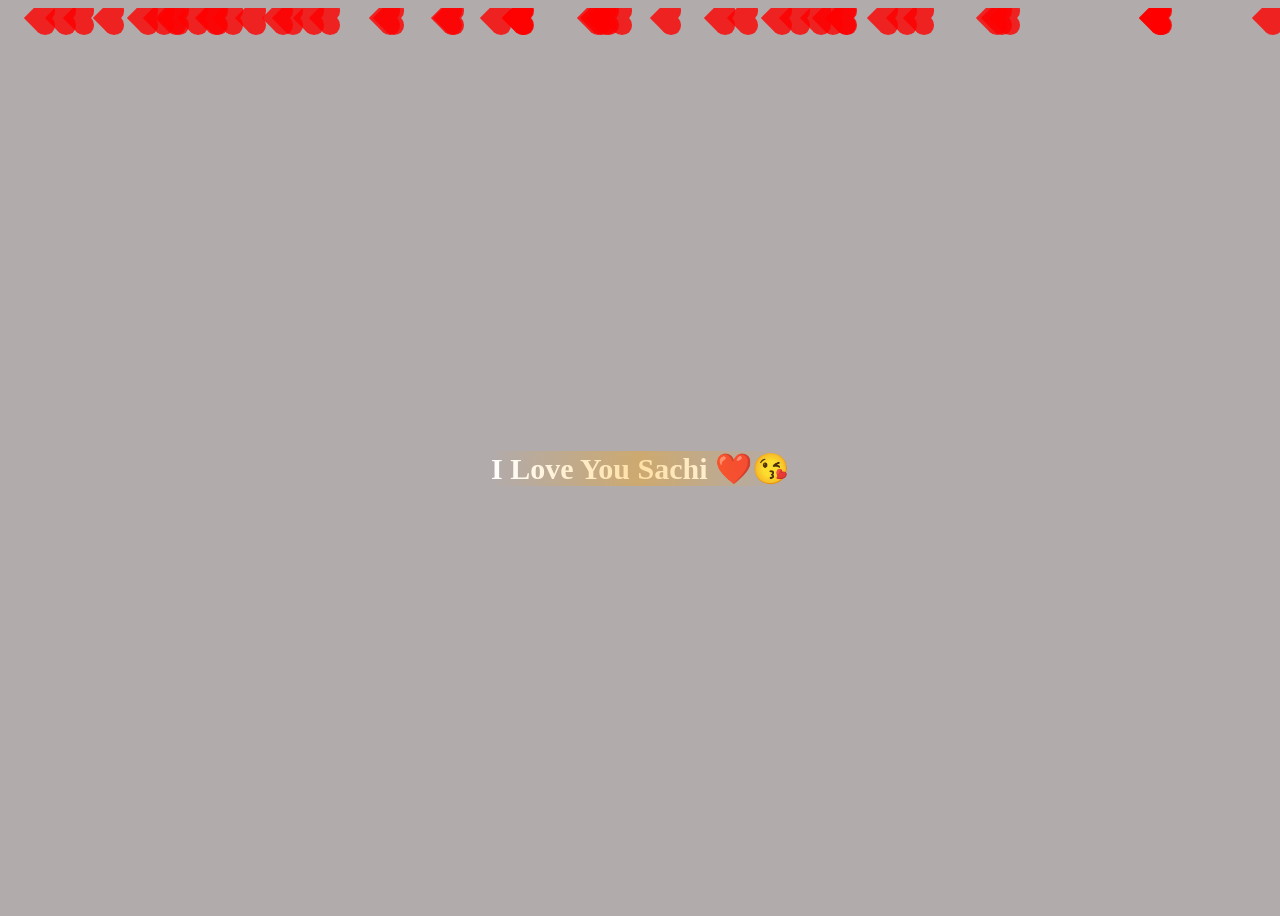
<file: index.html>
<!DOCTYPE html>
<html lang="en">
<head>
    <meta charset="UTF-8">
    <meta name="viewport" content="width=device-width, initial-scale=1.0">
    <title>Heart Animation Background</title>
    <link rel="stylesheet" href="hey.css">
</head>
<body>
    <div class="hearts"></div>
    <p id="p">I Love You Sachi ❤️😘</p>
    <div class="jewellery-box">
        <input id="open" type="checkbox">
        <label class="open" for="open"></label>
        <div class="bottom"></div>
        <div class="inner-top"></div>
        <div class="inner-bottom"></div>
        <div class="text">Will You Marry Me?</div>
        <div class="diamond-ring">
          <div class="diamond"></div>
          <div class="band"></div>
          <div class="inner"></div>
          <div class="details"></div>
        </div>
      </div>
    <script src="hey.js"></script>
</body>
</html>
</file>
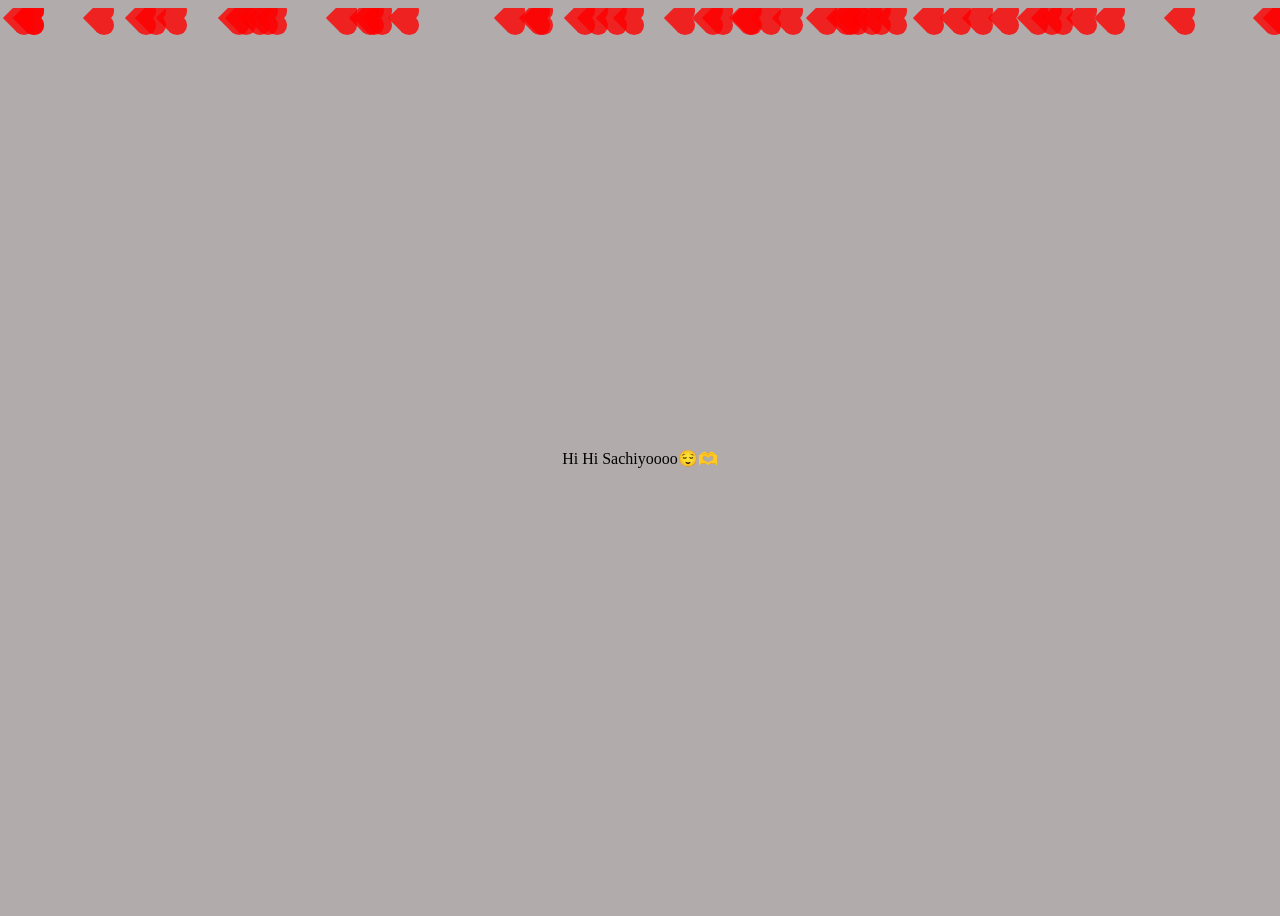
<file: hey.html>
<!DOCTYPE html>
<html lang="en">
<head>
    <meta charset="UTF-8">
    <meta name="viewport" content="width=device-width, initial-scale=1.0">
    <title>Heart Animation Background</title>
    <link rel="stylesheet" href="hey.css">
</head>
<body>
    <div class="hearts"></div>
    <p>Hi Hi Sachiyoooo😌🫶</p>

    <script src="hey.js"></script>
</body>
</html>
</file>
<file: hey.css>
body {
  display: flex;
  justify-content: center;
  align-items: center;
  height: 100vh;
  background: #b2abab;
  overflow: hidden;
  flex-direction: column; /* Added this to center the elements vertically */
}

  .hearts {
    position: absolute;
    width: 100%;
    height: 100vh;
    pointer-events: none;
    overflow: hidden;
  }
  
  .heart {
    position: absolute;
    width: 20px;
    height: 20px;
    background-color: red;
    transform: rotate(45deg);
    animation: fall linear infinite;
    opacity: 0.8;
  }
  
  .heart::before,
  .heart::after {
    content: "";
    position: absolute;
    width: 20px;
    height: 20px;
    background-color: red;
    border-radius: 50%;
  }
  
  .heart::before {
    top: -10px;
    left: 0;
  }
  
  .heart::after {
    left: 10px;
    top: 0;
  }
  
  @keyframes fall {
    0% {
      top: -50px;
      transform: rotate(0deg) translateX(0);
      opacity: 1;
    }
    50% {
      transform: rotate(0deg) translateX(-20px);
    }
    100% {
      top: 100vh;
      transform: rotate(0deg) translateX(20px);
      opacity: 0;
    }
  }
  #p {
    font-size: 30px;
    font-weight: bold;
    color: #ffffff;
    overflow: hidden;
    white-space: nowrap;
    position: relative;
    animation: enterAnimation 1s ease-in-out forwards;
    margin-bottom: 10px; /* Adjust this value to reduce the gap */
}
  /* Enter animation */
  @keyframes enterAnimation {
    0% {
      opacity: 0;
      transform: translateY(20px);
    }
    100% {
      opacity: 1;
      transform: translateY(0);
    }
  }
  
  /* Running glow effect */
  #p::after {
    content: '';
    position: absolute;
    top: 0;
    left: 0;
    right: 0;
    bottom: 0;
    border-radius: 5px;
    background: linear-gradient(90deg, rgba(255, 255, 255, 0) 0%, rgba(255, 166, 1, 0.5) 50%, rgba(255, 255, 255, 0) 100%);
    animation: glowAnimation 2s infinite;
    opacity: 0.7;
  }
  
  @keyframes glowAnimation {
    0% {
      left: -100%;
    }
    100% {
      left: 100%;
    }
  }
  

  @import url('https://fonts.googleapis.com/css2?family=Mochiy+Pop+P+One&display=swap');

/* Centering the jewellery-box */
.jewellery-box {
  display: none; /* Hidden by default */
  position: relative;
  filter: drop-shadow(0 0 30px rgba(0, 0, 0, 0.4));
  margin: auto;
}


  input#open {
    display: none;
  }
  
  .diamond-ring {
    position: relative;
  }
  
  .diamond {
    position: relative;
    border-style: solid;
    border-color: transparent transparent #27c3f3 transparent;
    border-width: 0 5px 5px 5px;
    height: 0;
    width: 15px; 
    z-index:1;
  }
  .diamond:before {
    content: "";
    position: absolute;
    top: 5px;
    left: -5px;
    width: 0;
    height: 0;
    border-style: solid;
    border-color: #27c3f3 transparent transparent transparent;
    border-width: 15px 12.5px 0 12.5px;
  }
  
  .diamond:after {
    content:"";
    position: absolute;
    border-style: solid;
    border-color: #7fd4f9 transparent transparent transparent;
    border-width: 15px 7px 7px;
    width:0;
    height:0;
    left:0.5px;
    top:5px;
  }
  
  .inner {
    position:absolute;
    background-color: #cf7b4a;
    width:70px;
    height:15px;
    z-index:3;
    left:-20px;
    top:55px;
    border-radius:20px 20px 0 0;
  }
  
  .band {
    position: absolute;
    width:45px;
    height:45px;
    border: 5px solid #fed53f;
    border-radius: 50%;
    top:15px;
    left:-15px;
    z-index:1;
  }
  
  .band:before, .band:after {
    content:"+";
    position: absolute;
    color:rgba(255,255,255,.5);
  }
  
  .band:before {
    left:5px;
    top:-15px;
    font-size:7px;
    text-shadow: 20px -12px;
    animation: shine .5s linear infinite;
  }
  
  .band:after {
    left:32px;
    top:-12px;
    font-size:9px;
    text-shadow: -19px -18px;
    animation: shine .5s linear infinite .2s;
  }
  
  @keyframes shine {
    from {opacity:1;}
    to {opacity:0;}
  }
  
  .open {
    position: absolute;
    z-index:5;
    background-color: #81171b;
    width: 170px;
    height:40px;
    border-radius: 30px 30px 0 0;
    left:-70px;
    top:-10px;
    transition: .1s;
    cursor: pointer;
  }
  
  .bottom {
    position: absolute;
    z-index:5;
    background-color: #81171b;
    width:170px;
    height:40px;
    box-shadow: 0 -10px #540804;
    border-radius: 0 0 15px 15px;
    top:40px;
    left:-70px;
    transition: .1s;
  }
  
  .bottom:before {
    content:"";
    position: absolute;
    border-radius:50%;
    width:10px;
    height:10px;
    background-color: #ad2e24;
    top:13px;
    left:13px;
    box-shadow: 15px 0 #ad2e24, 30px 0 #ad2e24, 45px 0 #ad2e24, 60px 0 #ad2e24, 75px 0 #ad2e24, 90px 0 #ad2e24, 105px 0 #ad2e24, 120px 0 #ad2e24, 135px 0 #ad2e24;
  }
  
  #open:checked + .open {
    transform: translateY(-40px);
  }
  
  #open:checked ~  .bottom {
    transform: translateY(45px);
  }
  
  .inner-top {
    position: absolute;
    width:150px;
    height:0;
    border-style: solid;
    border-width: 0 10px 50px 10px;
    border-color: transparent transparent #912820 transparent;
    transition: .1s;
    transform-origin: top;
    left:-70px;
    top:40px;
    transform: rotateX(85deg);
  }
  
  .inner-top:before {
    content:"";
    position: absolute;
    width:130px;
    height:0;
    border-style: solid;
    border-width: 0 10px 50px 10px;
    border-color: transparent transparent #ad2e24 transparent;
    transition: .1s;
    transform-origin: top;
    left:0;
    top:0;
  }
  
  #open:checked ~  .inner-top {
    transform: rotateX(180deg);
  }
  
  .inner-bottom {
    position: absolute;
    width:150px;
    height:0;
    border-style: solid;
    border-width: 0 10px 60px 10px;
    border-color: transparent transparent #732019 transparent;
    transition: .1s;
    transform-origin: top;
    left:-70px;
    top:40px;
    transform: rotateX(85deg);
  }
  
  .inner-bottom:before {
    content:"";
    position: absolute;
    width:130px;
    height:0;
    border-style: solid;
    border-width: 0 10px 60px 10px;
    border-color: transparent transparent #cf7b4a transparent;
    transition: .1s;
    transform-origin: top;
    left:0;
    top:0;
  }
  
  #open:checked ~  .inner-bottom {
    transform: rotateX(-40deg);
  }
  
  .details {
    position: absolute;
    width:132px;
    background-color: #cf7b4a;
    border-radius:20px 20px 0 0;
    height:10px;
    left:-51px;
    top:35px;
  }
  
  .text {
    position: absolute;
    color: #ffb6c1; /* A soft pink color for a lovely feel */
    font-family: 'Mochiy Pop P One', sans-serif;
    font-size: 30px;
    transition: .3s;
    width: 300px;
    text-align: center;
    top: -165px;
    left: -130px;
    opacity: 0;
    text-shadow: 0 0 10px rgba(255, 182, 193, 0.8), 
                 0 0 20px rgba(255, 105, 180, 0.6), 
                 0 0 30px rgba(255, 20, 147, 0.4); /* Multi-layered glow effect */
    animation: glowRun 2s infinite alternate;
}

/* Running glow animation */
@keyframes glowRun {
    0% {
        text-shadow: 0 0 10px rgba(255, 182, 193, 0.8), 
                     0 0 20px rgba(255, 105, 180, 0.6), 
                     0 0 30px rgba(255, 20, 147, 0.4), 
                     0 0 40px rgba(255, 20, 147, 0.8), 
                     0 0 50px rgba(255, 20, 147, 1);
    }
    100% {
        text-shadow: 0 0 20px rgba(255, 182, 193, 0.8), 
                     0 0 30px rgba(255, 105, 180, 0.6), 
                     0 0 40px rgba(255, 20, 147, 0.4), 
                     0 0 50px rgba(255, 20, 147, 0.8), 
                     0 0 60px rgba(255, 20, 147, 1);
    }
}

  
  #open:checked ~  .text {
    opacity:1;
  }
</file>
